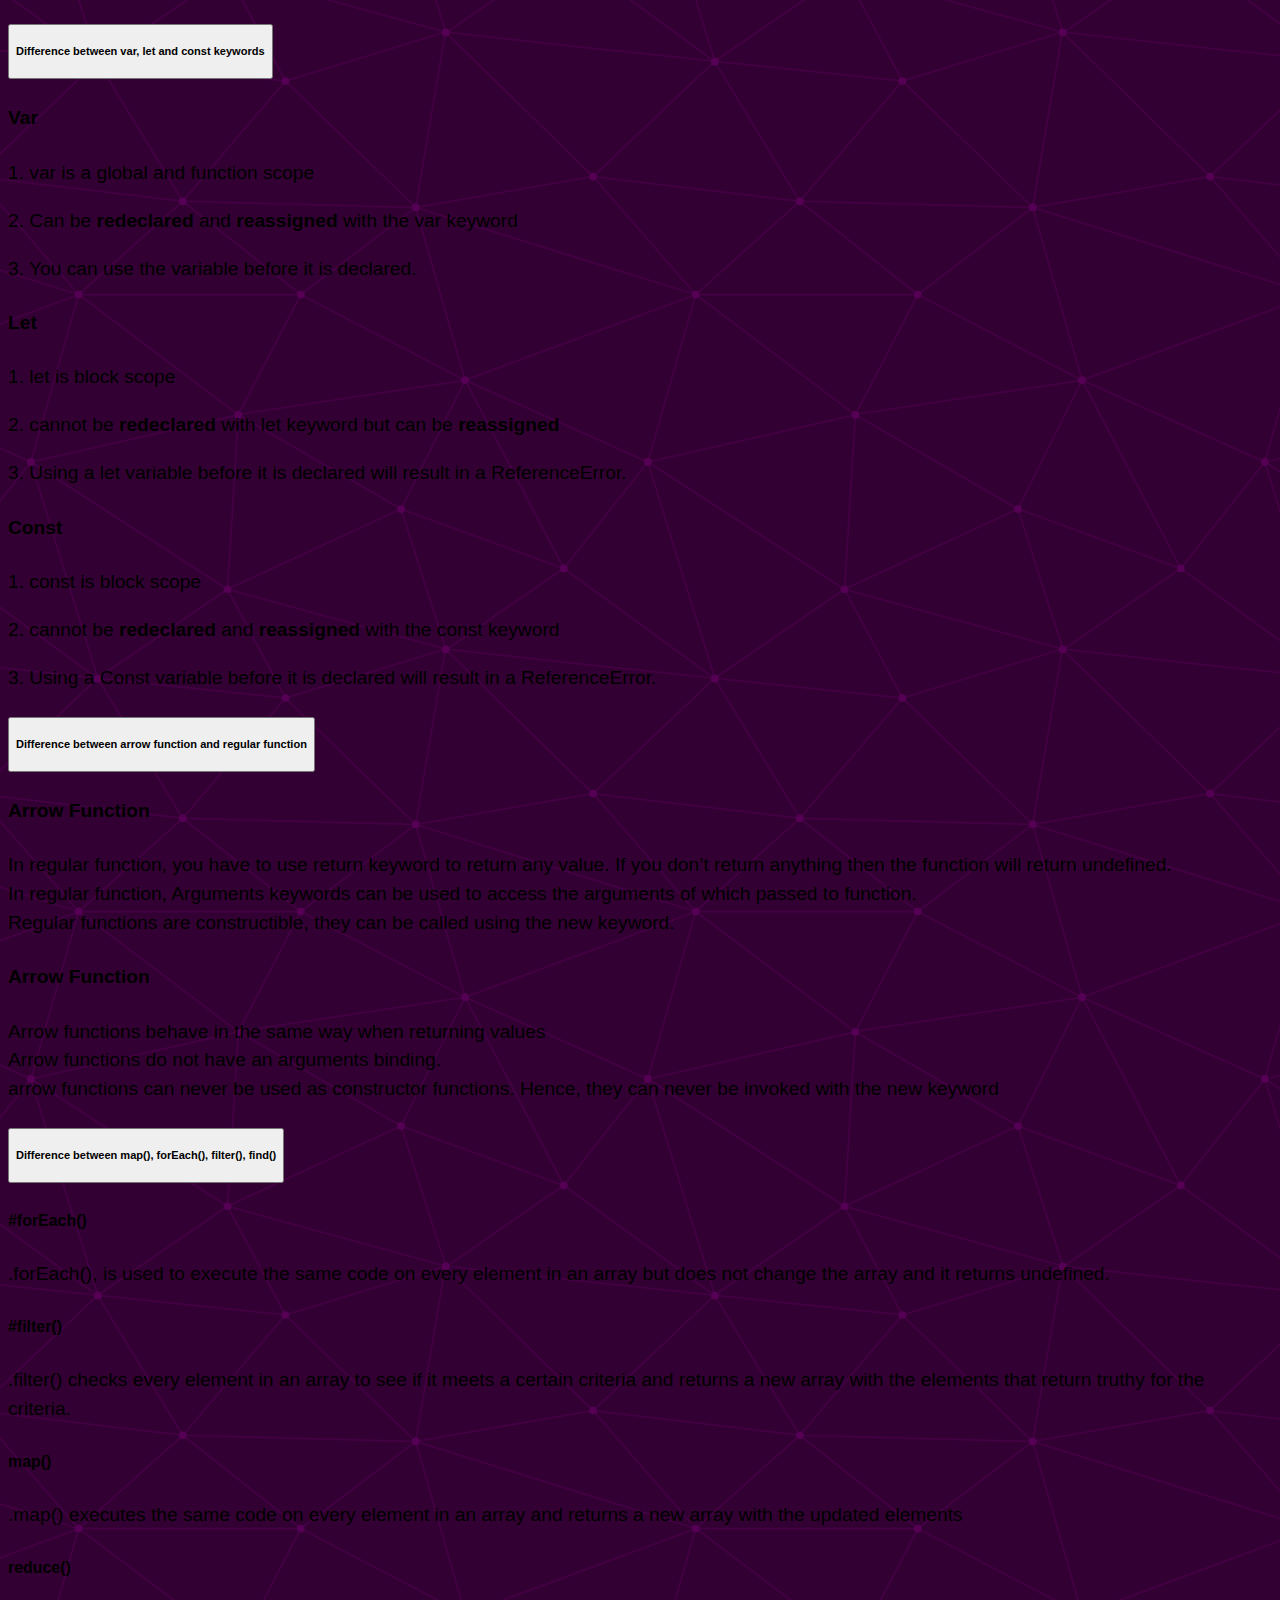
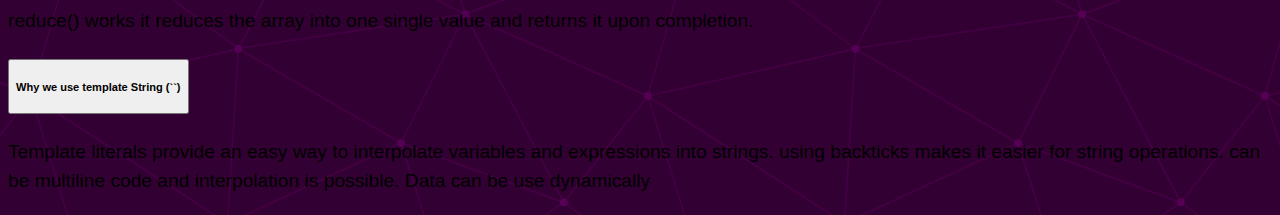
<file: blog.html>
<!DOCTYPE html>
<html lang="en">
  <head>
    <meta charset="UTF-8" />
    <meta http-equiv="X-UA-Compatible" content="IE=edge" />
    <meta name="viewport" content="width=device-width, initial-scale=1.0" />
    <title>Blog</title>
    <!-- Bootstrap css -->
    <link href="https://cdn.jsdelivr.net/npm/bootstrap@5.2.0/dist/css/bootstrap.min.css" rel="stylesheet" integrity="sha384-gH2yIJqKdNHPEq0n4Mqa/HGKIhSkIHeL5AyhkYV8i59U5AR6csBvApHHNl/vI1Bx" crossorigin="anonymous" /> 
    <link rel="stylesheet" href="./css/blog.css" />
  </head>
  <body class="h-100">
		<!-- according -->
		<div class="container mt-5">
			<div class="accordion" id="accordionExample">
				<!-- Question 1 -->
				<div class="accordion-item">
					<h2 class="accordion-header" id="headingOne">
						<button class="accordion-button" type="button" data-bs-toggle="collapse" data-bs-target="#collapseOne" aria-expanded="true" aria-controls="collapseOne">
							<h5>Difference between var, let and const keywords </h5>
						</button>
					</h2>
					<div id="collapseOne" class="accordion-collapse collapse show" aria-labelledby="headingOne" data-bs-parent="#accordionExample">
						<div class="accordion-body">
							<div class="row">
								<div class="col-4 border">
									<div>
										<h4>Var</h4>
										<p>1. var is a global and function scope</p>
										<p>2. Can be <b>redeclared</b> and <b>reassigned</b> with the var keyword</p>
										<p>3. You can use the variable before it is declared.</p>
									</div>
								</div>
								<div class="col-4 border">
									<div>
										<h4>Let</h4>
										<p>1. let is block scope</p>
										<p>2. cannot be <b>redeclared</b> with let keyword but can be <b>reassigned</b></p>
										<p>3. Using a let variable before it is declared will result in a ReferenceError.</p>
									</div>
								</div>
								<div class="col-4 border">
									<div>
										<h4>Const</h4>
										<p>1. const is block scope</p>
										<p>2. cannot be <b>redeclared</b> and <b>reassigned</b> with the const keyword</p>
										<p>3. Using a Const variable before it is declared will result in a ReferenceError.</p>
									</div>
								</div>
							</div>
						</div>
					</div>
				</div>
				<!-- Question 2 -->
				<div class="accordion-item">
					<h2 class="accordion-header" id="headingTwo">
						<button class="accordion-button collapsed" type="button" data-bs-toggle="collapse" data-bs-target="#collapseTwo" aria-expanded="false" aria-controls="collapseTwo">
							<h5>Difference between arrow function and regular function</h5>
						</button>
					</h2>
					<div id="collapseTwo" class="accordion-collapse collapse" aria-labelledby="headingTwo" data-bs-parent="#accordionExample">
						<div class="accordion-body">
							<div class="row">
								<div class="col-6 border">
									<div>
										<h4>Arrow Function </h4>
										<li>In regular function, you have to use return keyword to return any value. If you don’t return anything then the function will return undefined.</>
										<li>In regular function, Arguments keywords can be used to access the arguments of which passed to function.</li>
										<li>Regular functions are constructible, they can be called using the new keyword.</li>
									</div>
								</div>
								<div class="col-6 border">
									<div>
										<h4>Arrow Function </h4>
										<li>Arrow functions behave in the same way when returning values</li>
										<li>Arrow functions do not have an arguments binding.</li>
										<li>arrow functions can never be used as constructor functions. Hence, they can never be invoked with the new keyword</li>
									</div>
								</div>
							</div>							
						</div>
					</div>
				</div>
				<!-- Question 3 -->
				<div class="accordion-item">
					<h2 class="accordion-header" id="headingThree">
						<button class="accordion-button collapsed" type="button" data-bs-toggle="collapse" data-bs-target="#collapseThree" aria-expanded="false" aria-controls="collapseThree">
							<h5>Difference between map(), forEach(), filter(), find()</h5>
						</button>
					</h2>
					<div id="collapseThree" class="accordion-collapse collapse" aria-labelledby="headingThree" data-bs-parent="#accordionExample">
						<div class="accordion-body">
							<div class="rounded">
								<h5 class="text-danger">#forEach()</h5>
								<li>.forEach(), is used to execute the same code on every element in an array but does not change the array and it returns undefined.</li>
							</div>
							<div class="rounded">
								<h5 class="text-danger">#filter()</h5>
								<li>.filter() checks every element in an array to see if it meets a certain criteria and returns a new array with the elements that return truthy for the criteria.</li>
							</div>
							<div class="rounded">
								<h5 class="text-danger">map()</h5>
								<li>.map() executes the same code on every element in an array and returns a new array with the updated elements</li>
							</div>
							<div class="rounded">
								<h5 class="text-danger">reduce()</h5>
								<li>reduce() works it reduces the array into one single value and returns it upon completion.</li>
							</div>
						</div>
					</div>
				</div>
				<!-- Question 4 -->
				<div class="accordion-item">
					<h2 class="accordion-header" id="headingFour">
						<button class="accordion-button collapsed" type="button" data-bs-toggle="collapse" data-bs-target="#collapseFour" aria-expanded="false" aria-controls="collapseThree">
							<h5>Why we use template String (``)</h5>
						</button>
					</h2>
					<div id="collapseFour" class="accordion-collapse collapse" aria-labelledby="headingFour" data-bs-parent="#accordionExample">
						<div class="accordion-body">
							<div>
								<p>Template literals provide an easy way to interpolate variables and expressions into strings.  using backticks makes it easier for string operations. can be multiline code and interpolation is possible. Data can be use dynamically</p>
							</div>
						</div>
					</div>
				</div>
			</div>
		</div>
		<!-- according end -->

		<!-- bootstrap js -->
		<script src="https://cdn.jsdelivr.net/npm/bootstrap@5.2.0/dist/js/bootstrap.bundle.min.js" integrity="sha384-A3rJD856KowSb7dwlZdYEkO39Gagi7vIsF0jrRAoQmDKKtQBHUuLZ9AsSv4jD4Xa" crossorigin="anonymous"></script>
	</body>
</html>
</file>
<file: css/blog.css>
/* :root {
  --container-width: 800px;
  --body-bg: #c490d1;
  --body-color: #1a1a1a;
  --collapse-bg: #e5fcff;
  --collapse-color: #1a1a1a;
  --collapse-line-color: #acacde;
  --collapse-icon-color: #b8336a;
  --collapse-box-shadow: rgba(0, 0, 0, 0.16) 0px 10px 36px 0px,
    rgba(0, 0, 0, 0.06) 0px 0px 0px 1px;
} */

body {
  font-family: "Lato", sans-serif;
  font-size: 1.2rem;
  line-height: 1.5;
  background-color: #330033;
  background-image: url("data:image/svg+xml,%3Csvg xmlns='http://www.w3.org/2000/svg' width='617' height='617' viewBox='0 0 800 800'%3E%3Cg fill='none' stroke='%23404' stroke-width='2'%3E%3Cpath d='M769 229L1037 260.9M927 880L731 737 520 660 309 538 40 599 295 764 126.5 879.5 40 599-197 493 102 382-31 229 126.5 79.5-69-63'/%3E%3Cpath d='M-31 229L237 261 390 382 603 493 308.5 537.5 101.5 381.5M370 905L295 764'/%3E%3Cpath d='M520 660L578 842 731 737 840 599 603 493 520 660 295 764 309 538 390 382 539 269 769 229 577.5 41.5 370 105 295 -36 126.5 79.5 237 261 102 382 40 599 -69 737 127 880'/%3E%3Cpath d='M520-140L578.5 42.5 731-63M603 493L539 269 237 261 370 105M902 382L539 269M390 382L102 382'/%3E%3Cpath d='M-222 42L126.5 79.5 370 105 539 269 577.5 41.5 927 80 769 229 902 382 603 493 731 737M295-36L577.5 41.5M578 842L295 764M40-201L127 80M102 382L-261 269'/%3E%3C/g%3E%3Cg fill='%23505'%3E%3Ccircle cx='769' cy='229' r='5'/%3E%3Ccircle cx='539' cy='269' r='5'/%3E%3Ccircle cx='603' cy='493' r='5'/%3E%3Ccircle cx='731' cy='737' r='5'/%3E%3Ccircle cx='520' cy='660' r='5'/%3E%3Ccircle cx='309' cy='538' r='5'/%3E%3Ccircle cx='295' cy='764' r='5'/%3E%3Ccircle cx='40' cy='599' r='5'/%3E%3Ccircle cx='102' cy='382' r='5'/%3E%3Ccircle cx='127' cy='80' r='5'/%3E%3Ccircle cx='370' cy='105' r='5'/%3E%3Ccircle cx='578' cy='42' r='5'/%3E%3Ccircle cx='237' cy='261' r='5'/%3E%3Ccircle cx='390' cy='382' r='5'/%3E%3C/g%3E%3C/svg%3E");
}
</file>
